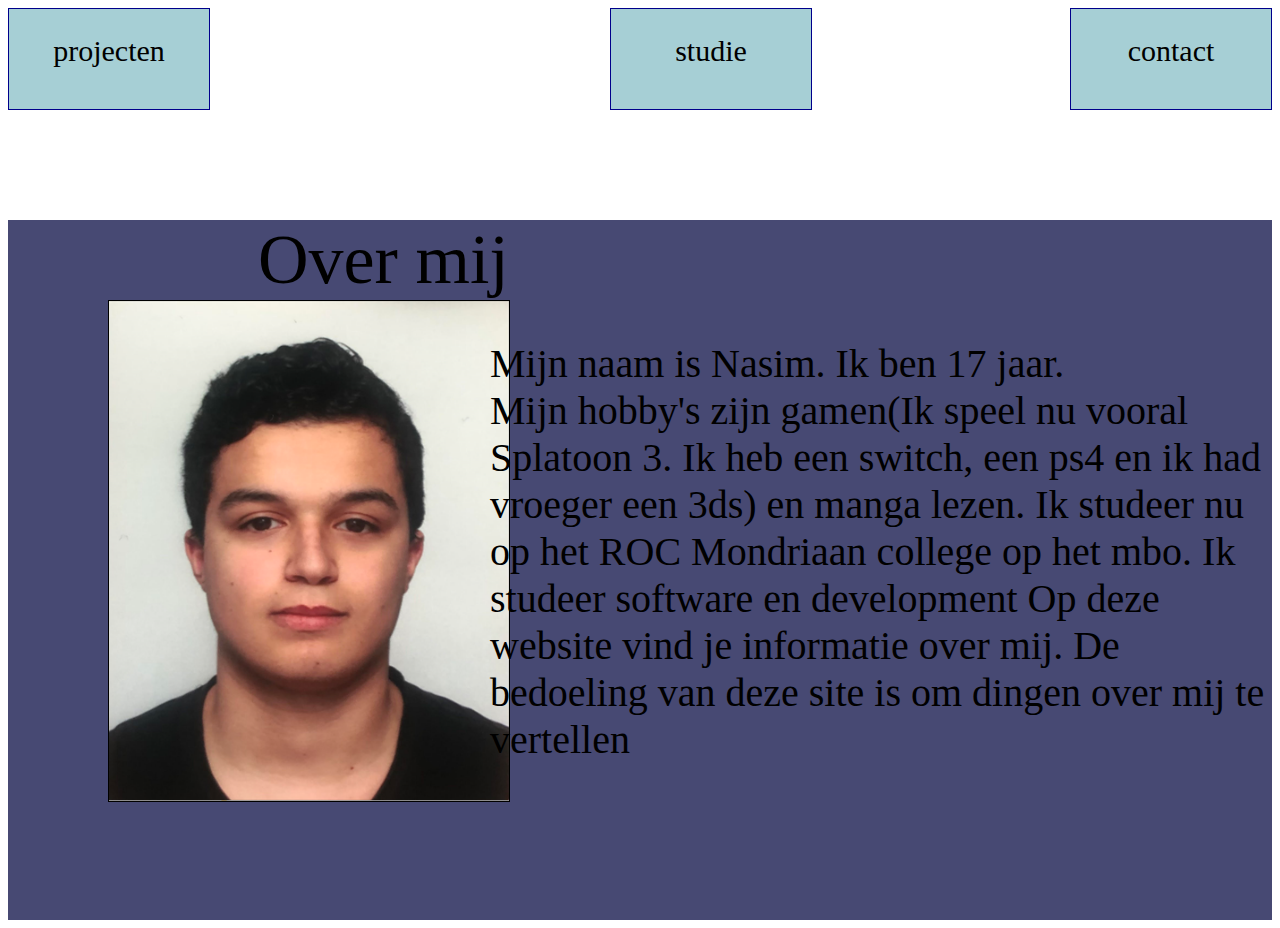
<file: index.html>
<!DOCTYPE html>
<html lang="en">

<head>
    <meta charset="UTF-8">
    <meta http-equiv="X-UA-Compatible" content="IE=edge">
    <meta name="viewport" content="width=device-width, initial-scale=1.0">
    <title>Document</title>
    <link rel="stylesheet" href="/css/style.css">
</head>

<body>
    <nav class="buttonWrapper">
        <div class="button1">
            <a href="page4.html">contact</a>
        </div>
        <div class="button2">
            <a href="/page2.html">projecten</a>
        </div>
        <div class="button3">
            <a href="/page3.html">studie</a>
        </div>
    </nav>
    <nav class="navigation">
        <div class="block1">
            <a href="/page2.html">Projecten</a>
        </div>
        <div class="block2">
            <a href="/page3.html">Studie</a>
        </div>
        <div class="block3">
            <a href="/page4.html">Contact</a>
        </div>
    </nav>

    <main>

        <header>Over mij</header>
        <!-- <p class="name">nasim Saaïdi </p> -->
        <article class="img-placeholder">
            <img src="/img/Schermafbeelding 2022-11-17 125401.png" alt="pasfoto">

            <p class="text">
                Mijn naam is Nasim. Ik ben 17 jaar.
                <br>

                Mijn hobby's zijn gamen(Ik speel nu vooral Splatoon 3. Ik heb een switch, een ps4 en ik had vroeger een
                3ds) en manga lezen.
                Ik studeer nu op het ROC Mondriaan college op het mbo. Ik studeer software en development
                Op deze website vind je informatie over mij. De bedoeling van deze site is om dingen over mij te
                vertellen
            </p>
        </article>

    </main>





</body>

</html>
</file>
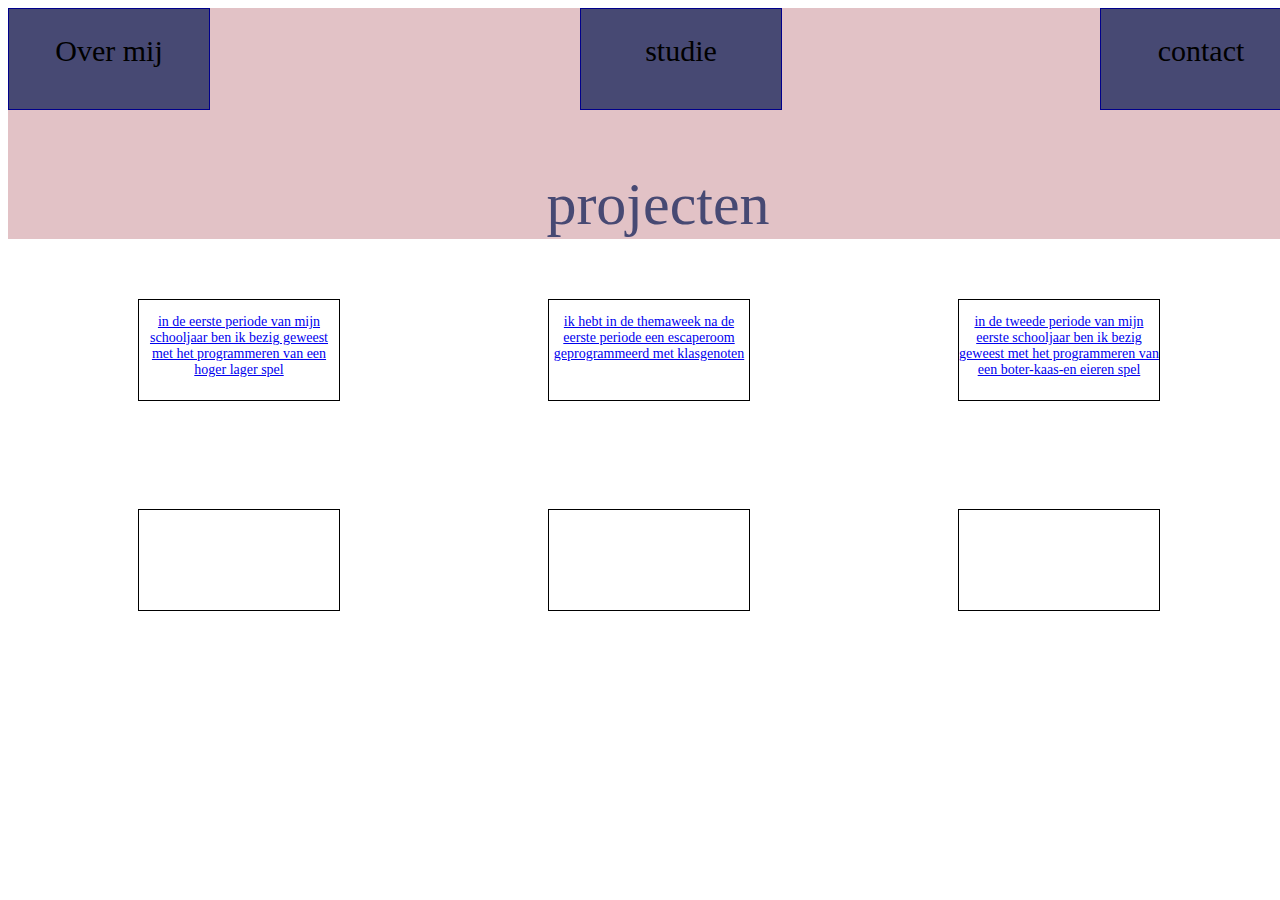
<file: page2.html>
<!DOCTYPE html>
<html lang="en">

<head>
    <meta charset="UTF-8">
    <meta http-equiv="X-UA-Compatible" content="IE=edge">
    <meta name="viewport" content="width=device-width, initial-scale=1.0">
    <title>Document</title>
    <link rel="stylesheet" href="/css/page2.css">
</head>

<body>

    <header>
        <nav class="display">
            <div class="button1">
                 <a href="index.html">Over mij</a>
                </div> 
            <div class="button2"> 
                <a href="/page3.html">studie</a>
            </div>
            <div class="button3">
                 <a href="/page4.html">contact</a>
                </div>
            
        </nav>
        <nav class="navigation">
            <div class="block1"> 
                <a href="/index.html">Over mij</a> 
            </div>
            <div class="block2"> 
                <a href="/page3.html">studie</a>
            </div>
            <div class="block3">
                <a href="/page4.html">contact</a>
            </div>
        </nav> 
        
        <p> projecten</p>
    </header>
    <main class="wrapper">
        <div class="cube cube1"> <p>
            <a href="https://github.com/nasim-saaidi/higherlower">in de eerste periode van mijn schooljaar ben ik bezig geweest met het programmeren van een hoger lager spel</a>
        </p></div>
        <div class="cube cube2"> <p> 
            <a href="https://github.com/arjunsantokhi/Escape-Room"> ik hebt in de themaweek na de eerste periode een escaperoom geprogrammeerd met klasgenoten </a> 
        </p></div>
        <div class="cube cube3"> <p> 
            <a href="https://github.com/nasim-saaidi/grid-project"> in de tweede periode van mijn eerste schooljaar ben ik bezig geweest met het programmeren van een boter-kaas-en eieren spel</a>
        </p></div>
        <div class="cube cube4"></div>
        <div class="cube cube5"></div>
        <div class="cube cube6"></div>
        

    </main>

</body>

</html>
</file>
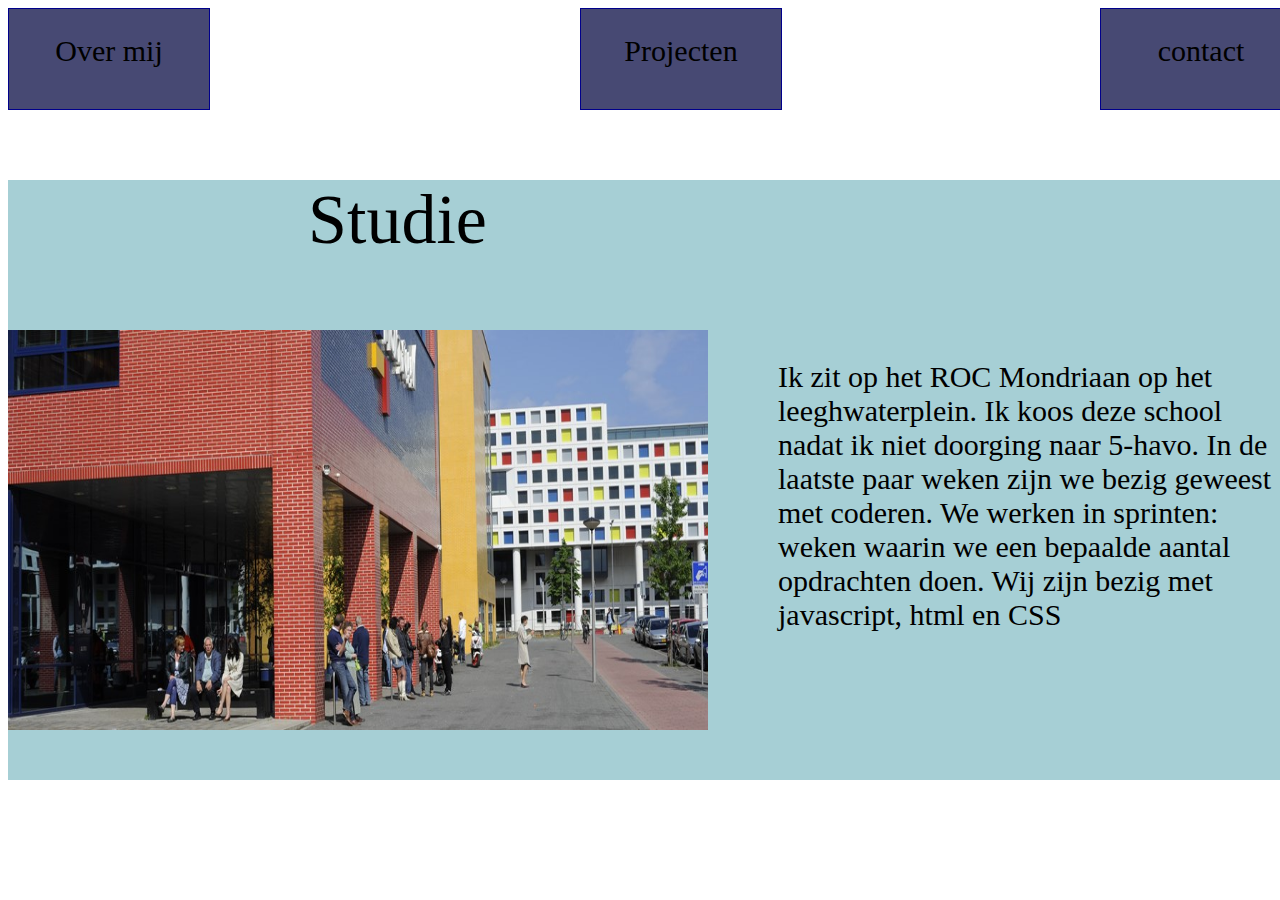
<file: page3.html>
<!DOCTYPE html>
<html lang="en">

<head>
    <meta charset="UTF-8">
    <meta http-equiv="X-UA-Compatible" content="IE=edge">
    <meta name="viewport" content="width=device-width, initial-scale=1.0">
    <title>Document</title>
    <link rel="stylesheet" href="/css/page3.css">
</head>

<body>
    <main>
        <nav class="blocks">
            <div class="button1">
                <a href="index.html">
                    Over mij
                </a>
            </div>
            <div class="button2">
                <a href="/page2.html">
                    Projecten
                </a>
            </div>
            <div class="button3">
                <a href="/page4.html">
                    contact
                </a>
            </div>
        </nav>
        <nav class="navigation">
            <div class="block1">
                <a href="/index.html">
                    Over mij
                </a>
            </div>
            <div class="block2">
                <a href="/page2.html">
                    Projecten
                </a>
            </div>
            <div class="block3">
                <a href="/page4.html">
                    contact
                </a>
            </div>
        </nav>
    </main>
    <div class="wrapper">
        <article>
            <p class="studie">
                Studie
            </p>
        </article>
        <article class="content">
            <img class="mondriaan" src="/img/153029_Laak2 nieuwbouw.jpg" alt="roc-mondriaan laaghwaterplein">
            <img class="logo " src="/img/download (1).png" alt="">
            <p class="text">
                Ik zit op het ROC Mondriaan op het leeghwaterplein. Ik koos deze school nadat ik niet
                doorging naar 5-havo. In de laatste paar weken zijn we bezig geweest met coderen. We werken in sprinten:
                weken waarin we een bepaalde aantal opdrachten doen. Wij zijn bezig met javascript, html en CSS
            </p>
        </article>
    </div>
</body>
</file>
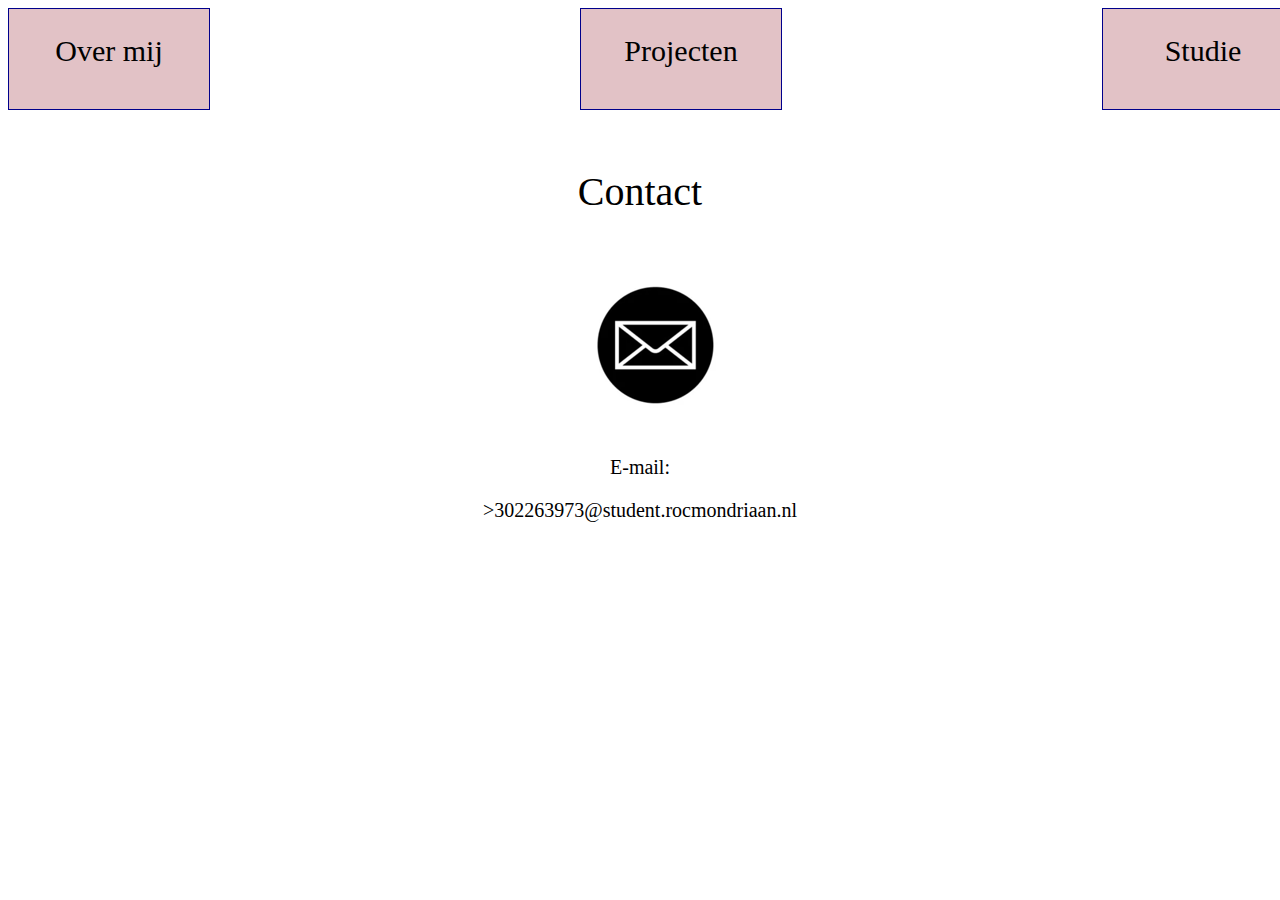
<file: page4.html>
<!DOCTYPE html>
<html lang="en">

<head>
    <meta charset="UTF-8">
    <meta http-equiv="X-UA-Compatible" content="IE=edge">
    <meta name="viewport" content="width=device-width, initial-scale=1.0">
    <title>Document</title>
    <link rel="stylesheet" href="/css/page4.css">
</head>

<body>
    <main>
        <nav class="blocks">
            <div class="button1">
                <a href="index.html"> Over mij</a>
            </div>
            <div class="button2">
                <a href="/page2.html"> Projecten</a>
            </div>
            <div class="button3">
                <a href="/page3.html">Studie</a>
            </div>
        </nav>
        <nav class="navigation">
            <div class="block1">
                <a href="/index.html">Over mij</a>
            </div>
            <div class="block2">
                <a href="/page2.html">Projecten</a>
            </div>
            <div class="block3">
                <a href="/page3.html">Studie</a>
            </div>
        </nav>
    </main>
    <br>
    <article class="contact">
        <p>
            Contact
        </p>
    </article>
    <br>
    <article>
        <img src="/img/Schermafbeelding 2022-12-10 160033.png" alt="">
    </article>
    <br>
    <div class="content">
        <p class="e-mail">E-mail:</p>
        <p class="e-mailText">>302263973@student.rocmondriaan.nl </p>
    </div>
</body>

</html>
</file>
<file: css/style.css>
@media screen and (min-width: 440px) {

    header {
        font-size: 70px;
        margin-left: 250px;
    }

    .button1 {
        border: solid 1px darkblue;
        height: 75px;
        width: 200px;
        text-align: center;
        padding-top: 25px;
        font-size: 30px;
        float: right;
        background-color: #A6CFD5;
    }

    .button2 {
        border: solid 1px darkblue;
        height: 75px;
        width: 200px;
        text-align: center;
        padding-top: 25px;
        font-size: 30px;
        float: left;
        background-color: #A6CFD5;
    }

    .button3 {
        border: solid 1px darkblue;
        height: 75px;
        width: 200px;
        display: inline-block;
        text-align: center;
        padding-top: 25px;
        font-size: 30px;
        margin-left: 400px;
        background-color: #A6CFD5;
    }



    main {
        margin-top: 110px;
        clear: both;
        background-color: #474973;

        height: 700px;
    }

    .navigation {
        display: none;
    }

    img {
        height: 500px;
        width: 400px;
        border: solid black 1px;
        float: left;
    }

    .text {
        right: 10px;
        position: absolute;
        width: 780px;
    }

    p {

        font-size: 40px;
        float: right;
    }

    article {
        width: 700px;
        display: inline-block;
        margin-left: 100px;
        margin-right: 100px;
        height: 400;
        margin-bottom: 100px;
    }
}


.button1>a {
    text-decoration: none;
    color: black;
}

.button2>a {
    text-decoration: none;
    color: black;
}

.button3>a {
    text-decoration: none;
    color: black;
}

.block1>a {
    text-decoration: none;
    color: black;
}

.block2>a {
    text-decoration: none;
    color: black;
}

.block3>a {
    text-decoration: none;
    color: black;
}








@media screen and (max-width: 440px) {

    main {
        height: 400px;
    }

    .buttonWrapper {
        display: none;
    }

    .img-placeholder {
        margin-left: 0px;

    }

    header {
        font-size: 30px;
        margin-left: 0px;
    }

    img {
        height: 25%;
        width: 25%;
        margin-left: 0px;
        margin-right: 100px;
    }

    /* .name {
        margin-left: 0px;
        margin-right: 210px;
        font-size: 40px;
    } */
    .navigation {
        display: grid;
        grid-template-columns: 1fr 1fr 1fr;
        width: 100%;
        height: 30px;
        color: black;
        background-color: #474973;
        border: darkblue;
        text-align: center;
    }

    .block1 {
        border: solid black 1px;
        margin-right: 0px;
        width: 140px;
        align-items: left;
        display: inline-block;
    }

    .block2 {
        border: solid black 1px;
        margin-right: 0px;
        width: 140px;
        display: inline-block;
    }

    .block3 {
        border: solid black 1px;
        margin-right: 0px;
        width: 140px;
        display: inline-block;

    }

    .text {
        font-size: 20px;
        width: 240px;
    }

    body {
        height: 400px;
    }
}
</file>
<file: css/page2.css>
@media screen and (min-width: 440px) {

    .button1 {
        border: solid 1px darkblue;
        height: 75px;
        width: 200px;
        display: inline-block;
        text-align: center;
        padding-top: 25px;
        font-size: 30px;
        background-color: #474973;
        margin-right: 350px;
    }

    .button2 {
        border: solid 1px darkblue;
        height: 75px;
        width: 200px;
        display: inline-block;
        text-align: center;
        padding-top: 25px;
        font-size: 30px;
        margin-right: 298px;
        background-color: #474973;
    }

    .button3 {
        border: solid 1px darkblue;
        height: 75px;
        width: 200px;
        display: inline-block;
        text-align: center;
        padding-top: 25px;
        font-size: 30px;

        background-color: #474973;
    }

    .wrapper {
        display: grid;
        grid-template-columns: repeat(3, 400px);
        grid-template-rows: repeat(2, 200px);
        height: 40px;
        width: 700px;
        gap: 10px;
        margin-left: 130px;
    }

    .cube {
        grid-template-columns: 100px 100px 100px;
        grid-template-rows: 350px 350px;
        border: solid black 1px;
        height: 100px;
        width: 200px;
        gap: 10px;
    }

    .navigation {
        display: none;
    }

    .display {
    
        display: grid;
        grid-template-columns: repeat(3, 1fr);
        gap: 20px;
    }
    
    main {
        margin-top: 50px;
        clear: both;
        margin-right: 3px;
    }
    
    
    .cube>p {
        font-size: 14px;
        color: black;
    }
}

body {
    width: 1300px;
}

.button1 > a {
    text-decoration: none;
    color: black;
}
.button2 > a {
    text-decoration: none;
    color: black;
}
.button3 > a {
    text-decoration: none;
    color: black;
}

.block1 > a {
    text-decoration: none;
    color: black;
}
.block2 > a {
    text-decoration: none;
    color: black;
}
.block3 > a {
    text-decoration: none;
    color: black;
}




header {
    background-color: #E2C2C6;

}

p {
    font-size: 60px;
    color: #474973;
    text-align: center;
}

@media screen and (max-width: 440px) {
    .navigation {
        display: grid;
        grid-template-columns: 1fr 1fr 1fr;
        width: 100%;
        height: 30px;
        color: black;
        background-color: #474973;
        border: darkblue;
        text-align: center;
    }

    .block1 {
        border: solid black 1px;
        margin-right: 0px;
        width: 140px;
        align-items: left;
        display: inline-block;
    }
    .block2 {
        border: solid black 1px;
        margin-right: 0px;
        width: 140px;
        display: inline-block;
    }
    .block3 {
        border: solid black 1px;
        margin-right: 0px;
        width: 140px;
        display: inline-block;

    }

    .wrapper {
        display: grid;
        grid-template-columns: 400px;
        grid-template-rows: repeat(6, 200px);
        height: 40px;
        width: 700px;
        gap: 10px;
        margin-left: 130px;
    }
    .display {
        display: none;
    }

    div {
        display: block;
    }
    body {
        width: 440px
    }
}
</file>
<file: css/page3.css>
@media screen and (min-width: 440px) {
    .logo {
        display: none;
    }
    .button1 {
        border: solid 1px darkblue;
        height: 75px;
        width: 200px;
        display: inline-block;
        text-align: center;
        padding-top: 25px;
        font-size: 30px;
        background-color: #474973;
        margin-right: 350px;
    }

    .button2 {
        border: solid 1px darkblue;
        height: 75px;
        width: 200px;
        display: inline-block;
        text-align: center;
        padding-top: 25px;
        font-size: 30px;
        margin-right: 298px;
        background-color: #474973;
    }

    .button3 {
        border: solid 1px darkblue;
        height: 75px;
        width: 200px;
        display: inline-block;
        text-align: center;
        padding-top: 25px;
        font-size: 30px;
        background-color: #474973;
    }

    .blocks {

        display: grid;
        grid-template-columns: repeat(3, 1fr);
        gap: 20px;
    }


    .mondriaan {
        width: 700px;
        height: 400px;
        float: left;
    }

    .studie {
        color: black;
        font-size: 70px;
        margin-left: 300px;

    }

    .wrapper {
        background-color: black;
        height: 600px;
        width: 1300px;
        background-color: #A6CFD5;
    }

    .text {
        margin-right: 30px;
        color: black;
        font-size: 30px;
        float: right;
        width: 500px;
    }

    /* div {
    background-color: #A6CFD5;
} */
    body {
        width: 1000px;
    }

    .navigation {
        display: none;
    }
}

.button1 > a {
    text-decoration: none;
    color: black;
}
.button2 > a {
    text-decoration: none;
    color: black;
}
.button3 > a {
    text-decoration: none;
    color: black;
}

.block1 > a {
    text-decoration: none;
    color: black;
}
.block2 > a {
    text-decoration: none;
    color: black;
}
.block3 > a {
    text-decoration: none;
    color: black;
}

@media screen and (max-width: 440px) {

    .navigation {
        display: grid;
        grid-template-columns: 1fr 1fr 1fr;
        width: 100%;
        height: 30px;
        color: black;
        background-color: #474973;
        border: darkblue;
        text-align: center;
    }

    .block1 {
        border: solid black 1px;
        margin-right: 0px;
        width: 140px;
        align-items: left;
        display: inline-block;
    }

    .block2 {
        border: solid black 1px;
        margin-right: 0px;
        width: 140px;
        display: inline-block;
    }

    .block3 {
        border: solid black 1px;
        margin-right: 0px;
        width: 140px;
        display: inline-block;

    }

    .blocks {
        display: none;
    }

    .studie {
        font-size: 20p;
        text-align: left;
        margin-left: 0px;
        margin-right: 0px;
        margin-top: 20px;
        margin-bottom: 20px;
    }

    .logo {
        display: block;
        margin-left: 10px;
    }

    .text {
        font-size: 20px;
        width: 240px;
        text-align: left;
        
    }

    body {
        width: 440px;
    }

    .mondriaan {
        display: none;
    }

    .text {
        font-size: 20px;
        display: block;
        color: black;
        text-align: left;
        margin-right: 1050px;
    }
}
</file>
<file: css/page4.css>
@media screen and (min-width: 440px) {
    .button1 {
        border: solid 1px darkblue;
        height: 75px;
        width: 200px;
        display: inline-block;
        text-align: center;
        padding-top: 25px;
        font-size: 30px;
        background-color: #E2C2C6;
        margin-right: 350px;
    }



    .button2 {
        border: solid 1px darkblue;
        height: 75px;
        width: 200px;
        display: inline-block;
        text-align: center;
        padding-top: 25px;
        font-size: 30px;
        margin-right: 300px;
        background-color: #E2C2C6;
    }

    .button3 {
        border: solid 1px darkblue;
        height: 75px;
        width: 200px;
        display: inline-block;
        text-align: center;
        padding-top: 25px;
        font-size: 30px;

        background-color: #E2C2C6;
    }

    .blocks {

        display: grid;
        grid-template-columns: repeat(3, 1fr);
        gap: 20px;
    }

    .contact {
        font-size: 40px;
        text-align: center;
    }

    img {
        margin-left: 535px;
    }

    .content {
        text-align: center;
        font-size: 20px;

    }

    .navigation {
        display: none;
    }

}

.button1 > a {
    text-decoration: none;
    color: black;
}
.button2 > a {
    text-decoration: none;
    color: black;
}
.button3 > a {
    text-decoration: none;
    color: black;
}

.block1 > a {
    text-decoration: none;
    color: black;
}
.block2 > a {
    text-decoration: none;
    color: black;
}
.block3 > a {
    text-decoration: none;
    color: black;
}
@media screen and (max-width: 440px) {

    .blocks {
        display: none;
    }

    .navigation {
        display: grid;
        grid-template-columns: 1fr 1fr 1fr;
        width: 100%;
        height: 30px;
        color: black;
        background-color: #E2C2C6;
        border: darkblue;
        text-align: center;
    }

    .block1 {
        border: solid black 1px;
        margin-right: 0px;
        width: 140px;
        align-items: left;
        display: inline-block;
    }

    .block2 {
        border: solid black 1px;
        margin-right: 0px;
        width: 140px;
        display: inline-block;
    }

    .block3 {
        border: solid black 1px;
        margin-right: 0px;
        width: 140px;
        display: inline-block;

    }

    .blocks {
        display: none;
    }

    img {
        margin: 0px;
        margin-left: 25%;

    }

    .contact {
        margin: 0px;
        margin-left: 35%;
        text-align: left;
    }

    .content {
        margin: 0px;
        text-align: left;
    }

    .e-mail {
        margin-left: 45%;
    }

    .e-mailText {
        margin-left: 20%;
    }
}
</file>
